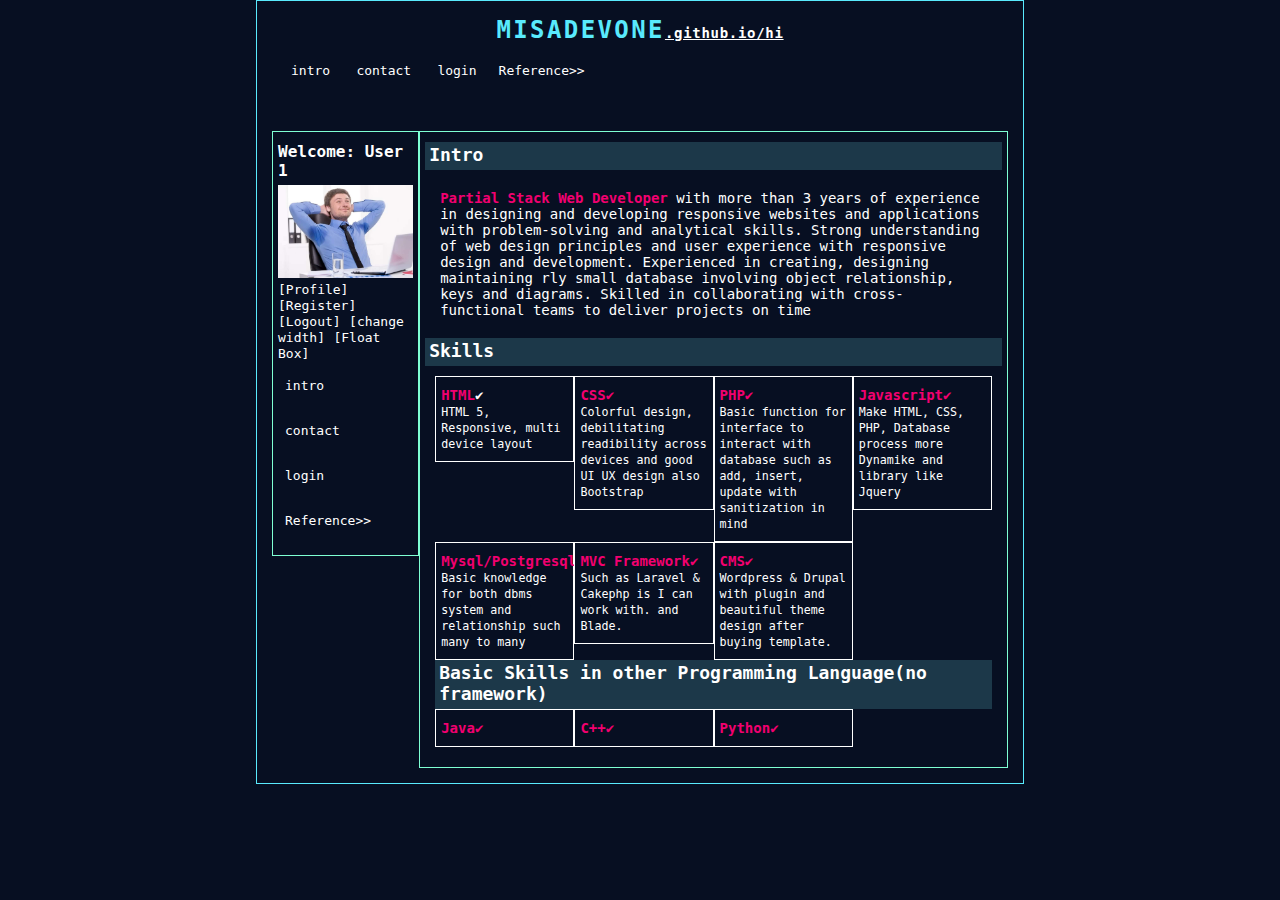
<file: index.html>
<!DOCTYPE html>
<html lang="en">
<head>
    <!-- <link rel="stylesheet" href="dump/style.css"> -->
    <link rel="stylesheet" href="dump/layout.css">
    <link rel="stylesheet" href="dump/anim.css">
    <link rel="stylesheet" href="dump/customize.css">
    <title>misadevone.github.io</title>
    <link rel="icon" type="image/x-icon" href="favicon.ico">
    <meta charset="UTF-8">
    <meta name="viewport" content="width=device-width, initial-scale=1">

    <!-- <meta http-equiv="Content-Security-Policy" content="default-src 'self'"> -->

</head>
<body>

    <div class="wrapper" id="wrap-main"> <!-- for  wrapping everything-->
        <div class="container">
          <center>
          <h1 style="color: #59EAFD; letter-spacing: 0.1em;">MISADEVONE<small style="font-size: 14px; letter-spacing: 0.05em;"><u>.github.io/hi</u></small></h1></center>
            <div class="item row mobile-hide" data-build-menu="col"></div>
        </div>

        <div class="container">
            <div class="item col-2 ratio-small mobile-hide"  style="border: 1px solid aquamarine">
                <h5>Welcome: User 1</h5>
                <img src="dump/profile-pic.jpg" width="100%">
                <a href="#!">[Profile]</a>
                <a href="#!">[Register]</a>
                <a href="#!">[Logout]</a>
                <a href="#!" id="btn-tgl-width">[change width]</a>
                <a href="#!"  onClick="togglePlopBox('float-box-1', 'open')">[Float Box]</a>
                <br>
                <div class="item row" data-build-menu="row"></div>
                
                
            </div>
            <div class="item col-2 ratio-big mobile-fill" data-view-target="main" style="border: 1px solid aquamarine">
                
            </div>
        </div>
        
    </div>


    

    <div class="floating-container" id="float-box-1">
        <div class="container">
            <input type="button" value="Close Box [x]" onClick="togglePlopBox('float-box-1', 'close', '')"></button> 
            <div class="item row">
                <p style="text-indent: 20px">Contrary to popular belief, <strong>Lorem Ipsum is not simply random text.</strong> It has roots in a piece of classical Latin literature from 45 BC, making it over 2000 years old. Richard McClintock, a Latin professor at Hampden-Sydney College in Virginia, looked up one of the more obscure Latin words, consectetur, from a Lorem Ipsum passage, and going through the cites of the word in classical literature, discovered the undoubtable source. Lorem Ipsum comes from sections 1.10.32 and 1.10.33 of "de Finibus Bonorum et Malorum" (The Extremes of Good and Evil) by Cicero, written in 45 BC. This book is a treatise on the theory of ethics, very popular during the Renaissance. The first line of Lorem Ipsum, "Lorem ipsum dolor sit amet..", comes from a line in section 1.10.32.</p>
                        <br>
                        <p style="text-indent: 20px">The standard chunk of Lorem Ipsum used since the 1500s is reproduced below for those interested. Sections 1.10.32 and 1.10.33 from "de Finibus Bonorum et Malorum" by Cicero are also reproduced in their exact original form, accompanied by English versions from the 1914 translation by H. Rackham.</p>
            </div>
        </div>
    </div>

    </div>

    <div id="float-overlay">overlay</div>

    <!-- mobile menu set start-->
    <div class="floating-container" id="float-box-mobile-menu">
        <div class="item col-2">
            <h5>Welcome: User 1</h5>
                    <img src="dump/profile-pic.jpg" width="100%">
                
        </div><div class="item col-2">
            <span style="display: block;">Status: on pine</span>
            <a href="#!" style="display: block;">[Profile]</a>
            <a href="#!" style="display: block;">[Register]</a>
            <a href="#!" style="display: block;">[Logout]</a>
            
        </div>
            <div class="item row" data-build-menu="row">
                
            </div>
    </div>

    <button class="float-menu-mobile-toggle" onClick="togglePlopBox('float-box-mobile-menu')"> M e n u</button>
    <!-- <button class="float-menu-mobile-toggle" onClick="toggleView('float-menu-mobile')"> M e n u</button> -->
    <div id="float-menu-mobile">
        <div class="container">
            <div class="item row" data-build-menu="row">
                
            </div>
        </div>
    </div>
    <!-- mobile menu set end-->

    <!-- <div class="float-menu" id="flm1">
        <a href="#!" onClick="tglSide()">
            <i class="fa fa-address-book" style="font-size:36px"></i>
        </a>
        Test
    </div> -->

    <!-- overlay layout end -->

</body>

<script src="dump/script.js"></script>
<script src="dump/menu.js"></script>
</body>
</html>
</file>
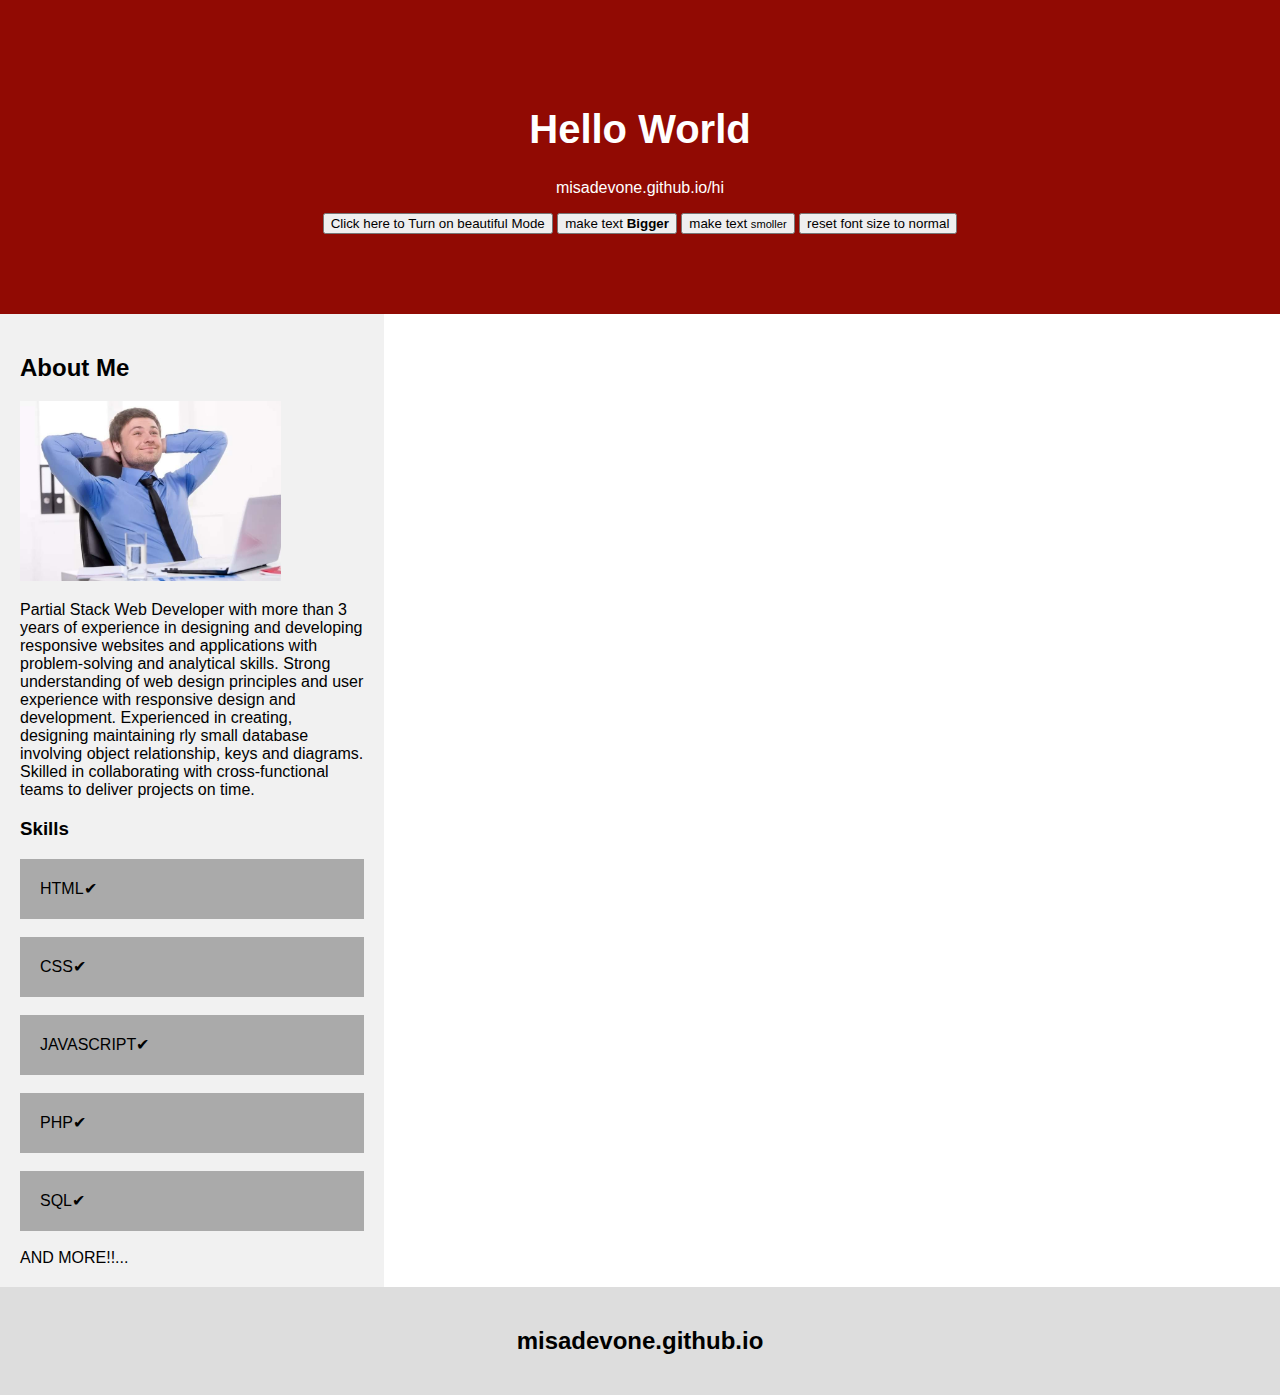
<file: index2.html>
<!DOCTYPE html>
<html lang="en">
<head>
  <link rel="stylesheet" href="style.css">
<title>misadevone.github.io</title>
<meta charset="UTF-8">
<meta name="viewport" content="width=device-width, initial-scale=1">
<style>
</style>
</head>
<body id="mainSuper">

<div class="header">
  <h1>Hello World</h1>
  <p>misadevone.github.io/hi</p>
  <button onClick="beautyToggle(this)">Click here to Turn on beautiful Mode</button>
  <button onClick="fontSize(1)">make text <strong>Bigger</strong></button>
  <button onClick="fontSize(-1)">make text <small>smoller</small></button>
  <button onClick="window.location.reload();">reset font size to normal</button>
</div>

<div class="navbar" id="main-menu">
  <!-- <a href="#">Link</a>
  <a href="#">Link</a>
  <a href="#">Link</a>
  <a href="#" class="right">Link</a> -->
</div>

<div class="row">
  <div class="side">
    <h2>About Me</h2>
    <!-- <h5>Photo of me:</h5> -->
    <img src="img/profile-pic.jpg" height="180px"><br>
    <p>Partial Stack Web Developer with more than 3 years of experience in designing and developing
      responsive websites and applications with problem-solving and analytical skills. Strong understanding of
      web design principles and user experience with responsive design and development. Experienced in
      creating, designing maintaining rly small database involving object relationship, keys and
      diagrams. Skilled in collaborating with cross-functional teams to deliver projects on time.</p>
    <h3>Skills</h3>
    <div class="fakeimg" style="height:60px;">HTML✔</div><br>
    <div class="fakeimg" style="height:60px;">CSS✔</div><br>
    <div class="fakeimg" style="height:60px;">JAVASCRIPT✔</div><br>
    <div class="fakeimg" style="height:60px;">PHP✔</div><br>
    <div class="fakeimg" style="height:60px;">SQL✔</div><br>
    AND MORE!!...
  </div>

  <div class="main" id="main-content">
    
  </div>
</div>

<div class="footer">
  <h2>misadevone.github.io</h2>
</div>


<!-- sekadar kontent start -->
<div class="content" id="content-intro" style="display:none;">
  <h2>Intro</h2>
    <h5>Title description, Dec 7, 2017</h5>
    <div class="" style="height:300px;"><img src='img/coming-soon-4.jpg'/></div>
    <p>Some text..</p>
    <p>Sunt in culpa qui officia deserunt mollit anim id est laborum consectetur adipiscing elit, sed do eiusmod tempor incididunt ut labore et dolore magna aliqua. Ut enim ad minim veniam, quis nostrud exercitation ullamco.</p>
    <br>
    <h2>TITLE HEADING</h2>
    <h5>Title description, Sep 2, 2017</h5>
    <div class="fakeimg" style="height:200px;">Image</div>
    <p>Some text..</p>
    <p>Sunt in culpa qui officia deserunt mollit anim id est laborum consectetur adipiscing elit, sed do eiusmod tempor incididunt ut labore et dolore magna aliqua. Ut enim ad minim veniam, quis nostrud exercitation ullamco.</p>
</div>

<div class="content" id="content-about" style="display:none;">
  <h2>About</h2>
    <h5>Title description, Dec 7, 2017</h5>
    <div class="fakeimg" style="height:200px;">Image</div>
    <p>Some text..</p>
    <p>Sunt in culpa qui officia deserunt mollit anim id est laborum consectetur adipiscing elit, sed do eiusmod tempor incididunt ut labore et dolore magna aliqua. Ut enim ad minim veniam, quis nostrud exercitation ullamco.</p>
</div>

<div class="content" id="content-contact" style="display:none;">
  <h2>Contact</h2>
    <h5>Title description, Dec 7, 2017</h5>
    <div class="fakeimg" style="height:200px;"><h1>misaworkietime@gmail.com</h1></div>
    <p>feel free to send me email....</p>
</div>

<div class="content" id="content-calculator" style="display:none;">
  <h2>Calculator</h2>
    <h5>This is Simple Calculator, Dec 7, 2017</h5>
    
    <p>feel free to calculate me....</p>
    <div class="fakeimg" style="height:auto;">
      
    
    </div><br>
</div>

<!-- sekadar konten end -->


<script src="script.js"></script> 
<script src="kelkulator.js"></script> 
</body>
</html>
</file>
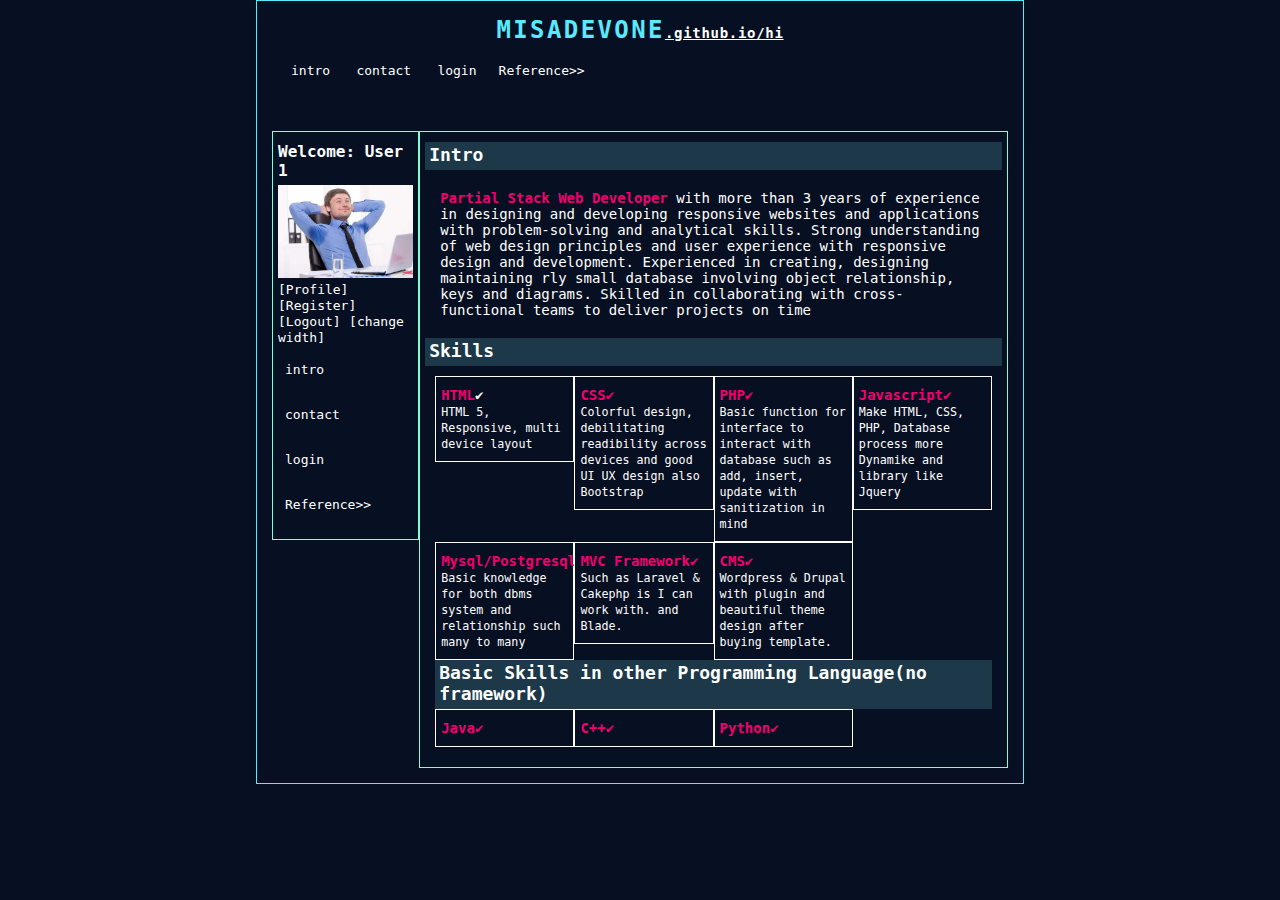
<file: index_old.html>
<!DOCTYPE html>
<html lang="en">
<head>
    <!-- <link rel="stylesheet" href="dump/style.css"> -->
    <link rel="stylesheet" href="dump/layout.css">
    <link rel="stylesheet" href="dump/customize.css">
    <title>misadevone.github.io</title>
    <link rel="icon" type="image/x-icon" href="favicon.ico">
    <meta charset="UTF-8">
    <meta name="viewport" content="width=device-width, initial-scale=1">

    <!-- <meta http-equiv="Content-Security-Policy" content="default-src 'self'"> -->

</head>
<body>

    <div class="wrapper" id="wrap-main"> <!-- for  wrapping everything-->
        <div class="container">
          <center>
          <h1 style="color: #59EAFD; letter-spacing: 0.1em;">MISADEVONE<small style="font-size: 14px; letter-spacing: 0.05em;"><u>.github.io/hi</u></small></h1></center>
            <div class="item row mobile-hide" data-build-menu="col"></div>
        </div>

        <div class="container">
            <div class="item col-2 ratio-small mobile-hide"  style="border: 1px solid aquamarine">
                <h5>Welcome: User 1</h5>
                <img src="dump/profile-pic.jpg" width="100%">
                <a href="#!">[Profile]</a>
                <a href="#!">[Register]</a>
                <a href="#!">[Logout]</a>
                <a href="#!" id="btn-tgl-width">[change width]</a>
                <br>
                <div class="item row" data-build-menu="row"></div>
                
                
            </div>
            <div class="item col-2 ratio-big mobile-fill" data-view-target="main" style="border: 1px solid aquamarine">
                
            </div>
        </div>
        
    </div>


    

    <!-- overlay layout start -->
    <div id="float-overlay" onClick="toggleView('float-menu-mobile')"></div>

    <div class="float-menu-mobile-toggle">
        <br><br>
          <center><a href="#!" onClick="toggleView('float-menu-mobile')" style="padding:20px">[Menu]</a>
    </div>
    <div id="float-menu-mobile">
        <div class="container">
            <div class="item col-2">
              <h5>Welcome: User 1</h5>
                <img src="dump/profile-pic.jpg" width="100%">
                <br>
            </div>
            <div class="item col-2" style="text-align: center; vertical-align: bottom;">

              <a href="#!">[Profile]</a>
              <a href="#!">[Register]</a>
              <a href="#!">[Logout]</a>
              <a href="#!" id="btn-tgl-width">[change width]</a>
            </div>

            <div class="item row" data-build-menu="row">
                
            </div>
        </div>
    </div>
    <!-- overlay layout end -->

</body>

<!-- sekadar kontent start -->
<div class="content" id="content-intro" style="display:none;">
    <h2>Intro</h2>
    <div class="container">
      <div class="item col"><p><strong>Partial Stack Web Developer</strong> with more than 3 years of experience in designing and developing responsive websites and applications with problem-solving and analytical skills. Strong understanding of web design principles and user experience with responsive design and development. Experienced in creating, designing maintaining rly small database involving object relationship, keys and diagrams. Skilled in collaborating with cross-functional teams to deliver projects on time</p></div>
      </div>
      
      
      <div class="break"></div>
      <h2>Skills</h2>
      <div class="container">
        <div class="item col-4 card"><strong>HTML</strong>✔<br><small>HTML 5, Responsive, multi device layout</small></div>
        <div class="item col-4 card"><strong>CSS✔</strong><br><small>Colorful design, debilitating readibility across devices and good UI UX design also Bootstrap</small></div>
        <div class="item col-4 card"><strong>PHP✔</strong><br><small>Basic function for interface to interact with database such as add, insert, update with sanitization in mind</small></div>
        <div class="item col-4 card"><strong>Javascript✔</strong><br><small>Make HTML, CSS, PHP, Database process more Dynamike and library like Jquery</small></div>
        
        <div style="clear: both;"></div>
        <div class="item col-4 card"><strong>Mysql/Postgresql✔</strong><br><small>Basic knowledge for both dbms system and relationship such many to many</small></div>
        <div class="item col-4 card"><strong>MVC Framework✔</strong><br><small>Such as Laravel & Cakephp is I can work with. and Blade.</small></div>
        <div class="item col-4 card"><strong>CMS✔</strong><br><small>Wordpress & Drupal with plugin and beautiful theme design after buying template.</small></div>
        <br><br>
        <h2>Basic Skills in other Programming Language(no framework)</h2>
        <div class="break"></div>
        <div class="item col-4 card"><strong>Java✔</strong><br><small></small></div>
        <div class="item col-4 card"><strong>C++✔</strong><br><small></small></div>
        <div class="item col-4 card"><strong>Python✔</strong><br><small></small></div>
    
  </div>
  
   
  <div class="content" id="content-contact" style="display:none;">
    <h2>Contact</h2>
    <div class="container">
      <div class="item col">
        <h1><a href="mailto:misaworkietime@gmail.com">misaworkietime@gmail.com</a></h1>
        [<a href="#!" onClick="(function(){navigator.clipboard.writeText('misaworkietime@gmail.com')})();">copy e-mail</a>]
      </div>
    </div>
  </div>
  
  <div class="content" id="content-calculator" style="display:none;">
    <h2>Calculator</h2>
      <h5>This is Simple Calculator, Dec 7, 2017</h5>
      
      <p>feel free to calculate me....</p>
      <div class="fakeimg" style="height:auto;">
        
      
      </div><br>
  </div>

  <div class="content" id="content-login" style="display:none;">
    <h2>Logan</h2>
    <img src="dump/logan.png"></img>
  </div>

  <div class="content" id="content-tutorial" style="display:none;">
    <h2>Tutorial cara ii untuk membuat teh panas</h2>
    <div class="item row">
      Resepi air teh o panas
      1.
      
      1 uncang teh2.
      
      500ml air panas3.
      
      2 1/2 sudu besar gula
      Cara-cara
      1.
      
      Masak air hingga mendidih menggunakan pemanas air2.
      
      Masukkan air panas ke dalam teko3.
      
      Masukkan uncang teh dan rendam sekejap4.
      
      Keluarkan uncang the5.
      
      Masukkan gula6.
      
      Kacau7.
      
      Siap untuk dihidang
    </div>
  </div>
  
  <!-- sekadar konten end -->
<script src="dump/script.js"></script>
<script src="dump/menu.js"></script>
</body>
</html>
</file>
<file: dump/style.css>
/* F3FF4B
F20070
59EAFD
5B9EC8-MEDBLUE
070F22-DARKBLUE*/

* {
    margin: 0;
    padding: 0;
    box-sizing: border-box;
}

body {
    padding: 10px
}

.f-container {
    display: flex;
    flex-wrap: wrap;
}

.f-container.banner {
    height: 140px;
    background-image: url("coming-soon-4.jpg");
    background-size: cover;
    background-position: no-repeat;
    margin: -10px;
}

.f-item-1 {
    border: 1px solid black;
    flex: calc(100% - 0.5em);
    min-height: 100px;
    padding: 10px;
    margin: 0.2em;
}

.f-item-2 {
    border: 1px solid black;
    flex: calc(50% - 0.5em);
    min-height: 100px;
    padding: 10px;
    margin: 0.2em;
}

.f-item-3 {
    border: 1px solid black;
    flex: calc(32% - 0.5em);
    min-height: 100px;
    padding: 10px;
    margin: 0.2em;
}

.navbar {
    border: 1px solid black;
    display: flex;
}

.navbar a {
    color: rgb(29, 20, 20);     
    padding: 14px 20px;
    text-decoration: none;
    text-align: center;
  }
  
  /* Change color on hover */
  .navbar a:hover {
    background-color: #ddd;
    color: black;
  }

.nav-mobile {
    display: none;
}

@media screen and (max-width: 480px) {
    .f-item-1, .f-item-2, .f-item-3 {
        flex: 100%;
        padding: 5px;
        margin: 0.2em;
    }

    .navbar {
        display: inline-block;
        position: fixed;
        bottom: 0;
        z-index: 1;
        padding: 10px;
        margin-left: -10px;
        width: 100%;
        height: calc(100%/10);
        background-color: aquamarine;
    }
}
</file>
<file: dump/layout.css>
.reference {
    color: #F3FF4B;
    color: #F20070;
    color: #59EAFD;
    color: #5B9EC8;
    color: #070F22;
}

:root {
    --mainCol: red;
}

* {
    margin: 0;
    padding: 0;
    box-sizing: border-box;
    color:black;
    /* font-family:monospace; */
    /* border-radius: 25px; */
    /* font-family: Verdana, Geneva, Tahoma, sans-serif; */
}

h1 { font-size: 24px; padding-bottom: 5px; }
h2 { font-size: 18px; padding-bottom: 5px; }
h3 { font-size: 18px; padding-bottom: 5px; }
h5 { font-size: 16px; padding-bottom: 5px;}
a { font-size: 14px; }

body {
    background-color: rgb(124, 164, 199);
}

body div#float-overlay {
    float: left;
    position: fixed;
    display: none;
    background-color: rgba(0, 0, 0, 0.425);
    height: 100vh;
    width: 100vw;
}

.wrapper {
    position: absolute;
    background-color: grey;
    border: 1px solid yellow;
    min-height: 20vh;
    margin-left: 20%;
    width: 60vw;
    padding: 5px;
}

.wrapper.full-width {
    margin-left: 0;
    width: 100%;
}

.container {
    font-size:0px;  /*Nak buang space bila pakai inline block dkt child sebab x nak pakai flex oiiiiiiiiii ala babun*/
    position: relative;
    display: block;
    background-color: rgb(100, 96, 96);
    border: 1px solid red;
    /* padding: 10px; */
    padding: 10px 10px 10px 10px;
}

.item {
    position: relative;
    font-size: 14px;
    /* margin: 0px; */
    background-color: aliceblue;
    border: 1px solid black;
    min-height: auto;
    vertical-align: top;
    padding: 10px 5px 10px 5px;
    /* overflow: hidden; */
}

.item.row { display: block; width: 100%; }

.item.col { display: inline-block; min-width: 20%; }
.item.col-2 { display: inline-block; width: 50%; }
.item.col-3 { display: inline-block; width: 33.33%; }
.item.col-4 { display: inline-block; width: 25%; }

.item.col-2.ratio-small { width: 20% !important;}
.item.col-2.ratio-big { width: 80% !important; }



.item.main {
    min-height: 100vh;
}

.float-right {
    float: right;
}

/* menu top start */
.row.menu-col {
    background-color: #F3FF4B;
    padding: 2px;
    margin: 0px;
    height: 100%;
    width: 100%;
    /* overflow:hidden; */
}

.item.row.menu-col a,
.item.row.menu-col .dropdown a {
    border: 1px solid black;
    padding: 12px 5px 2px 5px !important;
    max-width: 100%;
    text-align: center;
    /* vertical-align: middle; */
    /* line-height: 20px; */
}

.item.row.menu-col a,
.item.row.menu-col .dropdown {
    display: inline-block;
    height: 55px;
    min-width: 10%;
    padding: 0px;
    overflow: hidden;
}

.menu-col .dropdown .dropdown-item {
    display: none;
    position: absolute;
    margin-top: -5px;
    z-index: 1;
}

.menu-col .dropdown .dropdown-item a {
    width: 100%;
}

.menu-col .dropdown .dropdown-item:hover,
.menu-col .dropdown a:hover +.dropdown-item{
    background-color: yellow;
    border: 1px solid black;
    display: block;
}

a:hover {
    background-color: red;
}
/* menu top end */


/*menu side/row? col? start*/
.row.menu-row {
    background-color: #F3FF4B;
    padding: 2px;
    margin: 0px;
    height: 100%;
    width: 100%;
    /* overflow:hidden; */
}

.menu-row .dropdown .dropdown-item a,
.item.row.menu-row a,
.item.row.menu-row .dropdown a {
    display: block;
    border: 1px solid black;
    padding: 10px 5px 2px 5px !important;
    max-width: 100%;
    height: 40px;
    text-align:left;
    margin-top:5px;
}


.menu-row .dropdown .dropdown-item {
    display: none;
}

.menu-row .dropdown .dropdown-item a {
    margin-left: 10px;
}

.menu-row .dropdown .dropdown-item:hover,
.menu-row .dropdown a:hover +.dropdown-item{
    border: 1px solid yellow;
    display: block;
}

/*menu side/row? col? end*/

/* float menu test */
div.float-menu {
    background-color: #59EAFD;
    border: 1px solid red;
    position: fixed;
    height: 100vh;
    width: 20vw;
    float: left;
    z-index: 1;
}

div.float-menu.full-width {  
    width: 50px;
}
/* float menu test */


/* mobile menu test */
#float-menu-mobile,
button.float-menu-mobile-toggle {
    display: none;
}
/*mobile menu test */

.show {
    display: block !important;
}

/* test loading bar start*/
div.sophisticated-loading-bra {
    height: 20px;
    background-color: red;
    width: 3%;
    max-width: 100%;
    animation-name: dreamworkxpixarxtransformers;
    animation-duration: 1s; 
    animation-fill-mode: forwards;
}

@keyframes dreamworkxpixarxtransformers {
    from {background-color: rgb(255, 136, 0);
        width: 20%;}
    to {
        background-color: rgb(2, 255, 2);
        width: 100%;}
}
/* test loading bar end*/


/* floaking conkainer start */

.floating-container .container {
    display:none;
}
.floating-container {
    display: block;
    background-color: red;
    border: 0px solid black;
    border-radius: 15px;
    float: left;
    position: fixed;
    overflow: hidden;
    top: 35vh;
    left: 45vw;
    height: 0vh;
    width: 0vw;
}


.floating-container.plop {
    border: 1px solid black;
    border-radius: 0px;
    padding: 10px;
    z-index: 2;

    top: 10vh !important;
    left: 20vw;
    width: 60vw;
    height: 80vh;

    transition: 0.2s;
}

.floating-container.plop .container{
    display: block;
}

/* floaking conkainer end */
@media screen and (max-width: 480px) {

    * {
        margin: 0;
        padding: 0;
        box-sizing: border-box;
    }
    
    .wrapper {
        margin-left: 0;
        width: 100%;
        padding: 5px;
    }

    .mobile-hide {
        display: none !important;
    }
    .item.ratio-big.mobile-fill {
        width: 100% !important;
    }

    .container {
        padding: 5px;
    }

    /* mobile menu start */
    button.float-menu-mobile-toggle {
        background-color: #070f2281;
        border: 2px solid red;
        color: white;
        height: 80px;
        width: 80px;
        display: block;
        position: fixed;
        bottom: 0px;
        right: 0px;
        margin: 15px;
        z-index: 1;
        border-radius: 25px;
    }

    
    div#float-menu-mobile {
        background-color: #070f2233;
        border: 2px double red;
        /* display: block; */
        position: fixed;
        bottom: 20vh;
        left: 5vw;
        float: left;
        height: auto;
        width: 90vw;
        z-index: 1;
    }
    /*mobile menu end*/

    /* floaking conkainer start */
    div.floating-container {
        top: -10vh;
        left: 10vw;
        width: 80vw;
    }

    .floating-container.plop {
        padding: 5px;
        top: 25vh !important;
        left: 10vw;
        width: 80vw;
        max-height: 50vh;
        overflow: hidden;
    }

    .floating-container.plop .item {
        height: auto;
        max-height: 45vh;
        overflow: scroll;
    }
    /* floaking conkainer end */
}
</file>
<file: dump/anim.css>
/* add pixar disney dreamwork level animation ;) */

a {
    transition: 0.3s;
}

.wrapper,
.full-width {
    transition-duration: 0.3s;
    transition-timing-function: ease-in-out;
}

.floating-container { transition: 0.1s; }
.floating-container.plop { transition: 0.2s; }
</file>
<file: dump/customize.css>
/* customize css is for u can change value, u will not break layout so bad. */
.reference {
    color: #F3FF4B;
    color: #F20070;
    color: #59EAFD;
    color: #5B9EC8;
    color: #070F22;
}

* {
    color:white;
    font-family:monospace;
    /* border-radius: 25px; */
    /* font-family: Verdana, Geneva, Tahoma, sans-serif; */
}

h1 { font-size: 24px; padding-bottom: 5px; }
h2 { font-size: 18px; padding-bottom: 5px; background-color: #1c3849; padding: 2px 0 5px 4px}
h3 { font-size: 18px; padding-bottom: 5px; }
h5 { font-size: 16px; padding-bottom: 5px; }
a { font-size: 13px; text-decoration: none;}

strong {color: #F20070}

body {
    background-color: #070F22;
}

.wrapper {
    background-color: #070F22;
    border: 1px solid #59EAFD;
}


.container {
    background-color: #070F22;
    border: 0px solid white;
}


.item {
    background-color: #070F22;
    border: 0px solid white;
}

.floating-container {
    background-color: #070F22;
}
.floating-container.plop {
    border: 1px solid #59EAFD;
}
button.float-menu-mobile-toggle {
    border: 2px solid #59EAFD;
}

a:hover {
    color: #F20070;
    background-color: #0d1b3d;
}

/* menu section start */
.row.menu-row,
.row.menu-col {
    /* border: 1px solid white; */
    background-color: #070F22; 
}

.menu-row .dropdown .dropdown-item a,
.item.row.menu-row a,
.item.row.menu-row .dropdown a,
.item.row.menu-col a,
.item.row.menu-col .dropdown a {
    border: 0px solid black;
}

.menu-row .dropdown .dropdown-item:hover,
.menu-row .dropdown a:hover +.dropdown-item,
.menu-col .dropdown .dropdown-item:hover,
.menu-col .dropdown a:hover +.dropdown-item{
    background-color: #070F22;
    border: 1px solid #070F22;
}


/* menu section end */

input[type=button],
button {
    border: 1px solid white;
    background-color: #070F22;
    padding: 5px;
    color: white;
}

input[type=button]:hover,
button:hover {
    color: #F20070;

}

.item.card {
    border: 1px solid white;
}

@media screen and (max-width: 480px) {
    .item.card {
        width: 100%;
    }
    
    h2 {text-align: center;}
}
</file>
<file: style.css>
* {
    box-sizing: border-box;
  }

  body {
    font-family: Arial, Helvetica, sans-serif;
    margin: 0;
  }
  
  /* Style the header */
  .header {
    padding: 80px;
    text-align: center;
  /*   background: #1abc9c; */
    background: #910a03;
    color: white;
  }
  
  /* Increase the font size of the h1 element */
  .header h1 {
    font-size: 40px;
  }
  
  /* Style the top navigation bar */
  .navbar {
    overflow: hidden;
    background-color: #333;
  }
  
  /* Style the navigation bar links */
  .navbar a {
    float: left;
    display: block;
    color: white;
    text-align: center;
    padding: 14px 20px;
    text-decoration: none;
  }
  
  /* Right-aligned link */
  .navbar a.right {
    float: right;
  }
  
  /* Change color on hover */
  .navbar a:hover {
    background-color: #ddd;
    color: black;
  }
  
  /* Column container */
  .row {  
    display: flex;
    flex-wrap: wrap;
  }
  
  /* Create two unequal columns that sits next to each other */
  /* Sidebar/left column */
  .side {
    flex: 30%;
    background-color: #f1f1f1;
    padding: 20px;
  }
  
  /* Main column */
  .main {   
    flex: 70%;
    background-color: white;
    padding: 20px;
  }
  
  /* Fake image, just for this example */
  .fakeimg {
    background-color: #aaa;
    width: 100%;
    padding: 20px;
  }
  
  /* Footer */
  .footer {
    padding: 20px;
    text-align: center;
    background: #ddd;
  }
  
  /* Responsive layout - when the screen is less than 700px wide, make the two columns stack on top of each other instead of next to each other */
  @media screen and (max-width: 700px) {
    .row {   
      flex-direction: column;
    }
  }
  
  /* Responsive layout - when the screen is less than 400px wide, make the navigation links stack on top of each other instead of next to each other */
  @media screen and (max-width: 400px) {
    .navbar a {
      float: none;
      width:100%;
    }
  }
</file>
